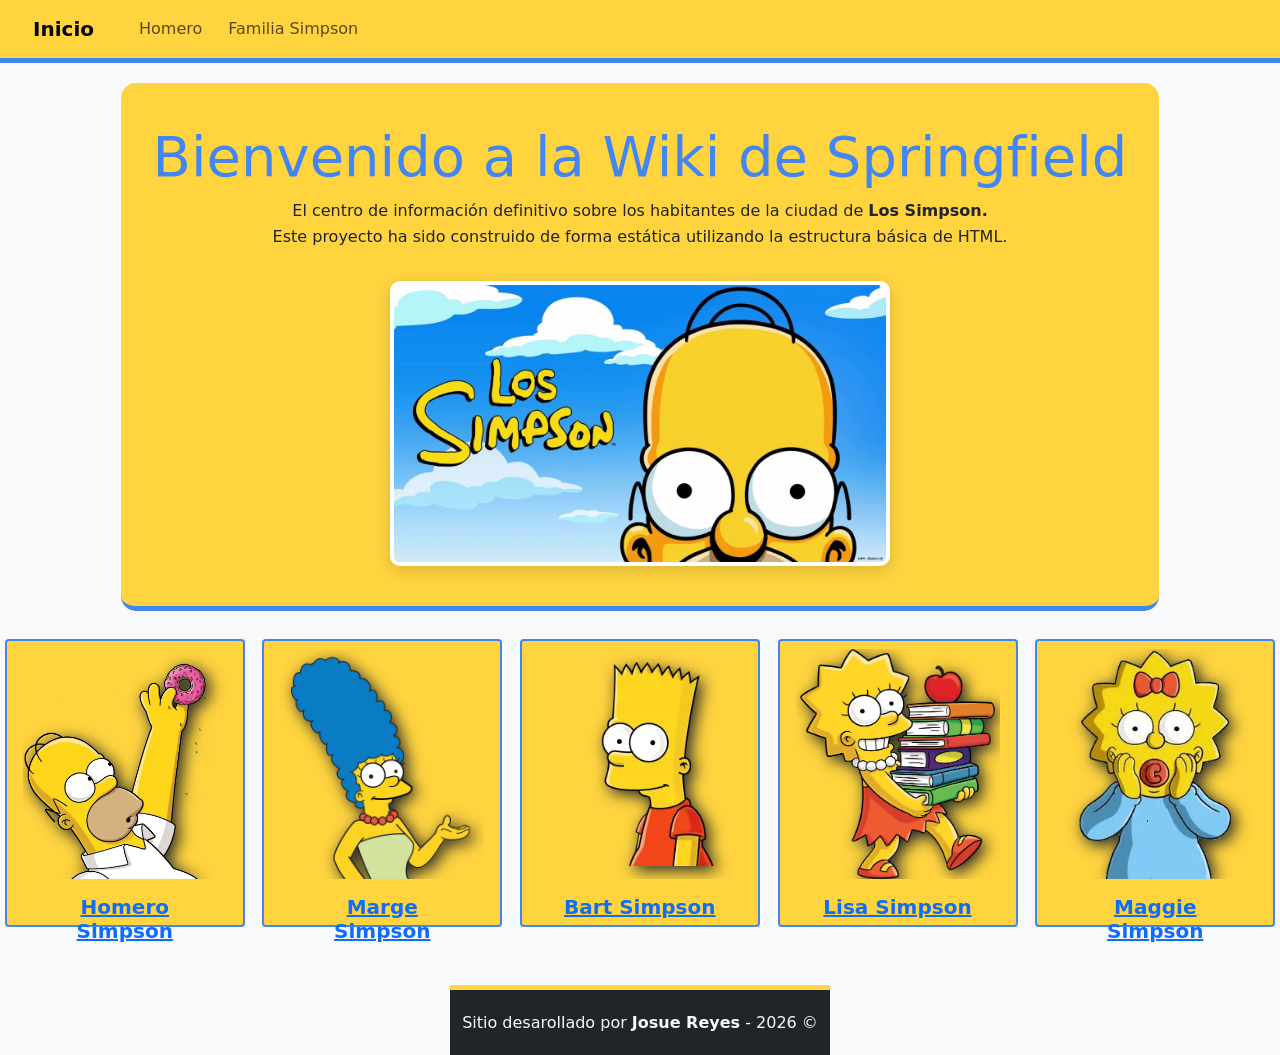
<file: index.html>
<!DOCTYPE html>
<html lang="es">

<head>
    <meta charset="UTF-8">
    <meta name="viewport" content="width=device-width, initial-scale=1.0">
    <title>Wiki Springfield</title>

    <link rel="stylesheet" href="/css/bootstrap.min.css">
    <link rel="stylesheet" href="/css/styles.css">
</head>

<body>
    <!--MENU DE NAVEGACION-->
    <nav class="navbar navbar-expand-lg">
        <div class="container-fluid">
            <a class="navbar-brand" href="#">Inicio</a>
            <button class="navbar-toggler" type="button" data-bs-toggle="collapse" data-bs-target="#navbarNav"
                aria-controls="navbarNav" aria-expanded="false" aria-label="Toggle navigation">
                <span class="navbar-toggler-icon"></span>
            </button>
            <div class="collapse navbar-collapse" id="navbarNav">
                <ul class="navbar-nav">
                    <li class="nav-item">
                        <a class="nav-link" aria-current="page" href="/pages/homero.html">Homero</a>
                    </li>
                    <li class="nav-item">
                        <a class="nav-link" href="/pages/familiasimpson.html">Familia Simpson</a>
                    </li>
                </ul>
            </div>
        </div>
    </nav>

    <div class="todo">
        <div class="contenedor-principal">
            <header class="header-wiki text-center">
                <div class="container">
                    <h1 class="display-4">Bienvenido a la Wiki de Springfield</h1>
                    <p>
                        El centro de información definitivo sobre los habitantes de la ciudad de <strong>Los
                            Simpson.</strong><br>
                        Este proyecto ha sido construido de forma estática utilizando la estructura básica de HTML.
                    </p>
                    <img src="/img/Foto simpsons.webp" alt="Imagen Homero Simpson portada"
                        class="img-simpson img-fluid mt-3" style="width: 100%; max-width: 500px;">
                </div>
            </header>
        </div>

        <div class="d-flex justify-content-center flex-wrap gap-2 my-2">
            <div class="card-personaje card text-center" style="width: 15rem; margin: 0 auto;">
                <a href="/pages/homero.html">
                    <div class="img-personaje">
                        <img src="/img/SimpsonHomero.webp" class="img-fluid" alt="Homero Simpson">
                    </div>
                    <div class="card-body">
                        <h5 class="card-title">Homero Simpson </h5>
                    </div>
                </a>
            </div>

            <div class="card-personaje card text-center" style="width: 15rem; margin: 0 auto;">
                <a href="/pages/homero.html">
                    <div class="img-personaje">
                        <img src="/img/marge.webp" class="img-fluid" alt="Marge Simpson">
                    </div>
                    <div class="card-body">
                        <h5 class="card-title">Marge Simpson </h5>
                    </div>
                </a>
            </div>

            <div class="card-personaje card text-center" style="width: 15rem; margin: 0 auto;">
                <a href="/pages/homero.html">
                    <div class="img-personaje">
                        <img src="/img/bart.webp" class="img-fluid" alt="Bart Simpson">
                    </div>
                    <div class="card-body">
                        <h5 class="card-title">Bart Simpson </h5>
                    </div>
                </a>
            </div>

            <div class="card-personaje card text-center">
                <a href="/pages/homero.html">
                    <div class="img-personaje">
                        <img src="/img/lisa.webp" class="img-fluid" alt="Lisa Simpson">
                    </div>
                    <div class="card-body">
                        <h5 class="card-title">Lisa Simpson </h5>
                    </div>
                </a>
            </div>

            <div class="card-personaje card text-center" style="width: 15rem; margin: 0 auto;">
                <a href="/pages/homero.html">
                    <div class="img-personaje">
                        <img src="/img/maggie.webp" class="img-fluid" alt="Maggie Simpson">
                    </div>
                    <div class="card-body">
                        <h5 class="card-title">Maggie Simpson </h5>
                    </div>
                </a>
            </div>
        </div>

        <div class="footer">
            <footer>
                <div class="container text-center">
                    <p class="mb-0">Sitio desarollado por <strong>Josue Reyes</strong> - 2026 ©</p>
                </div>
            </footer>
        </div>
    </div>

    <script src="https://cdn.jsdelivr.net/npm/bootstrap@5.3.0/dist/js/bootstrap.bundle.min.js"></script>
</body>

</html>
</file>
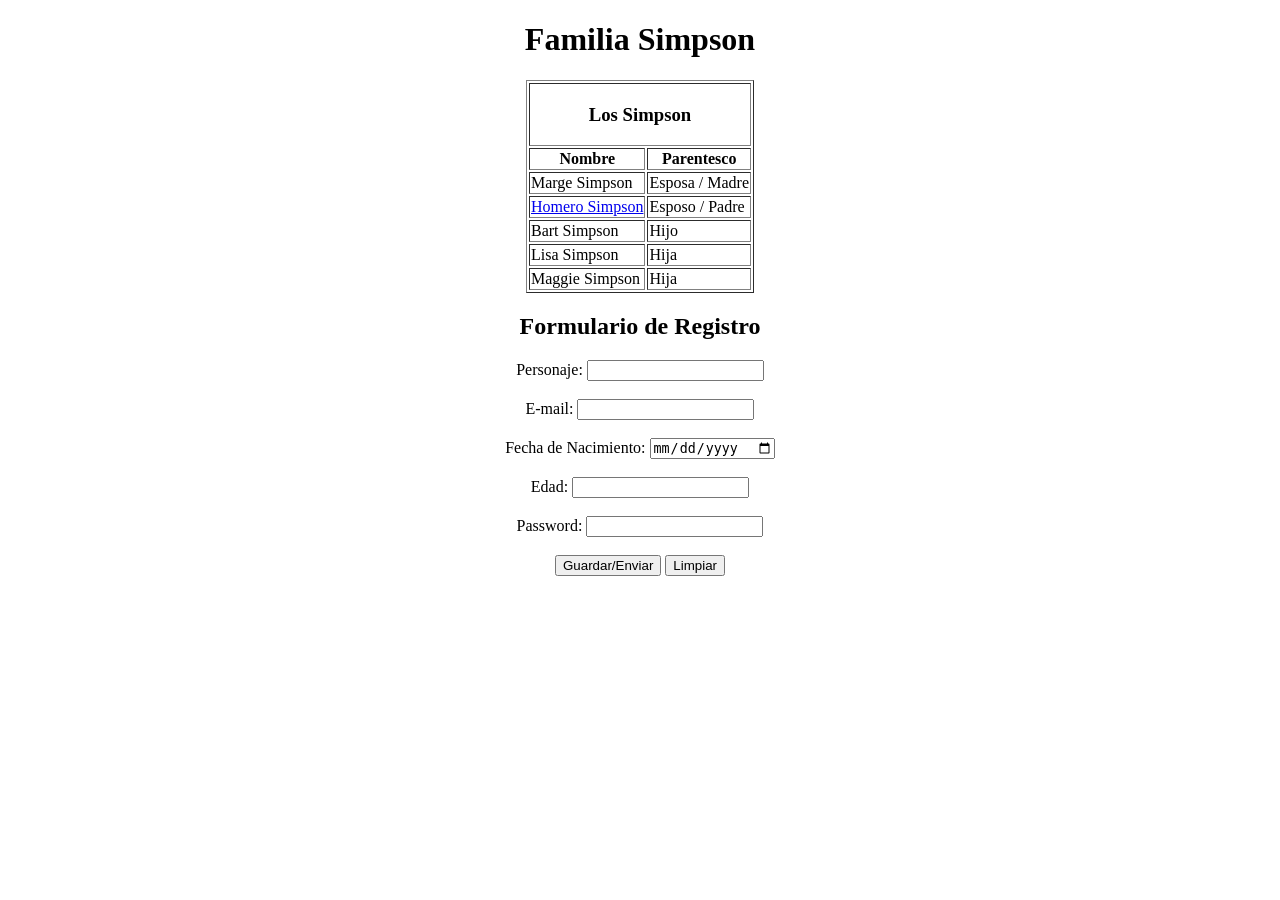
<file: familiasimpson.html>
<!DOCTYPE html>
<html lang="es">
<head>
    <meta charset="UTF-8">
    <meta name="viewport" content="width=device-width, initial-scale=1.0">
    <title>Familia Simpson | Wiki Springfield</title>
</head>
<body>
    <header align="center">
        <h1> Familia Simpson</h1>
    </header>

    <!--Esta Es Una Seccion-->
    <section>
        <!--Esto Es Una Tabla-->
        <table border="1" align="center">
            <!--tr Es etiqueta para crear una fila-->
            <tr>
                <!--th Es una Etiqueta Para El Encabezado De Columna--> 
                <td colspan="2" align="center">
                    <h3>Los Simpson</h3>
                </td>
            </tr>
            <tr>
                <!--th Es una Etiqueta Para El Encabezado De Columna-->
            <th>Nombre</th>
            <th>Parentesco</th>
            </tr>
            <tr>
                <!--td Es una Etiqueta Para Crear Celda-->
            <td>Marge Simpson</td>
            <td>Esposa / Madre</td>
            </tr>
            <tr>
            <td><a href="homero.html">Homero Simpson</a></td>
            <td>Esposo / Padre</td>
            </tr>
            <tr>
            <td>Bart Simpson</td>
            <td>Hijo</td>
            </tr>
            <tr>
            <td>Lisa Simpson</td>
            <td>Hija</td>
            </tr>
            <tr>
            <td>Maggie Simpson</td>
            <td>Hija</td>
            </tr>
        
        
        </table>
    </section>

    <section>
        <form align="center" border="1">
           <h2>Formulario de Registro</h2>
           <label>Personaje:</label>
           <input type="text" required><br><br>
           <label>E-mail:</label>
           <input type="email" required><br><br>
           <label>Fecha de Nacimiento:</label>
           <input type="date" required><br><br>
           <label>Edad:</label>
           <input type="number" required><br><br>
           <label>Password:</label>
           <input type="password" required><br><br>
           <button type="submit">Guardar/Enviar</button>
           <button type="reset">Limpiar</button>

        </form>

    </section>
    
</body>
</html>
</file>
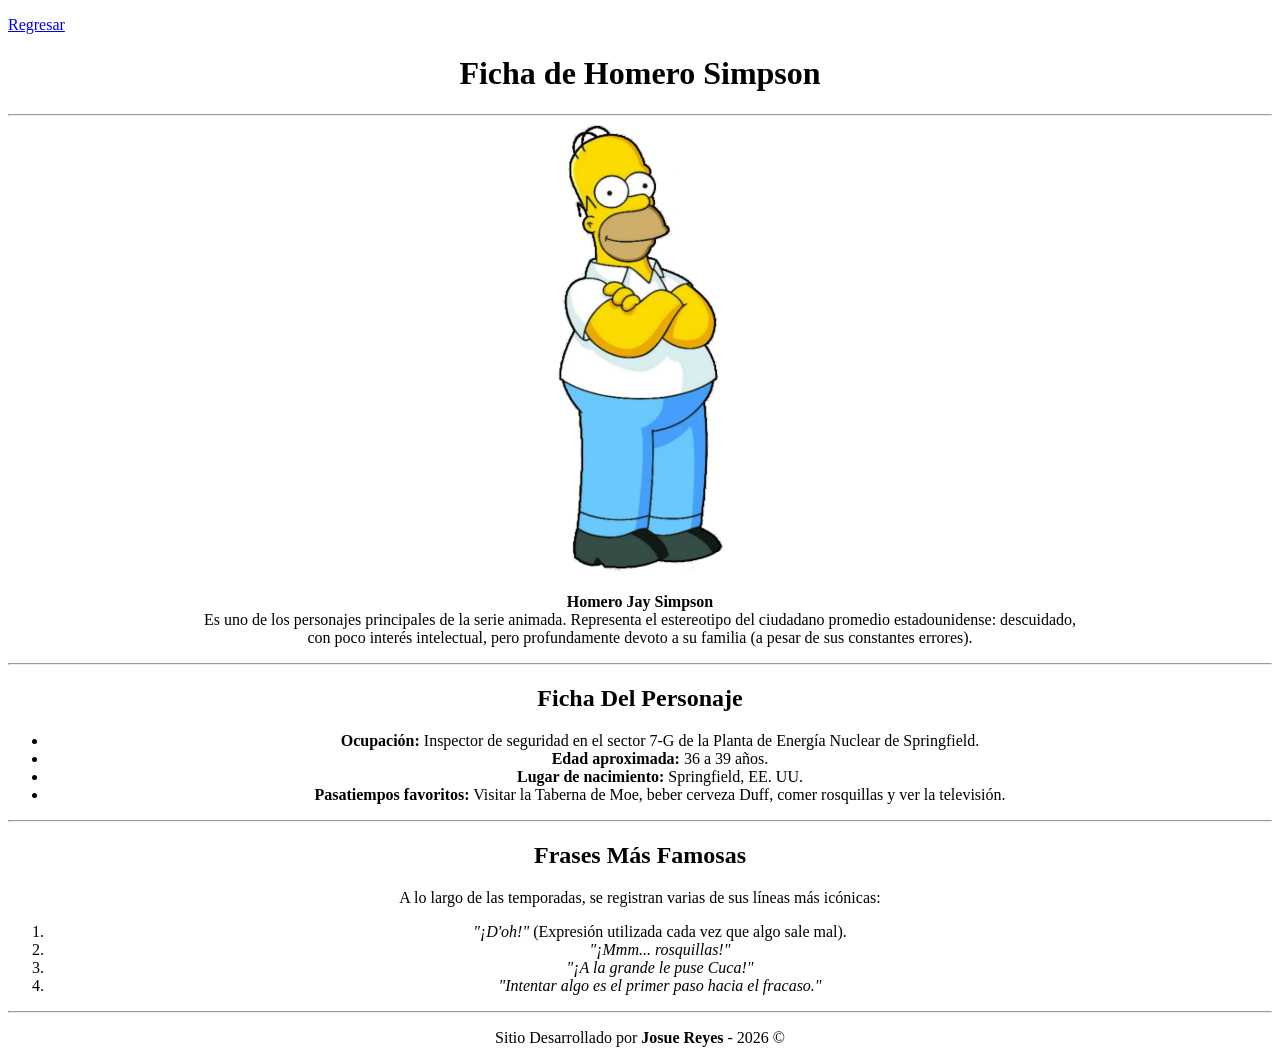
<file: homero.html>
<!DOCTYPE html>
<html lang="es">
<head>
    <meta charset="UTF-8">
    <meta name="viewport" content="width=device-width, initial-scale=1.0">
    <title>Homero Simpson - Wiki Springfield</title>
</head>
<body>
    <p>
        <a href="index.html">Regresar</a>
    </p>

    <div align="center">
        <h1>Ficha de Homero Simpson</h1>
        <hr>
        <img src="/img/HomerSimpson.webp" alt="Homero Simpson" width="20%" >
        <p>
            <strong>Homero Jay Simpson</strong><br>
            Es uno de los personajes principales de la serie animada.
            Representa el estereotipo del ciudadano promedio estadounidense: descuidado, <br> con poco interés
            intelectual, pero profundamente devoto a su familia (a pesar de sus constantes errores).
        </p>
    </div>
    <hr>
    <div align="center">
        <h2>Ficha Del Personaje</h2>

    <ul>
        <li><strong>Ocupación:</strong> Inspector de seguridad en el sector 7-G de la Planta de Energía Nuclear de
            Springfield.</li>
        <li><strong>Edad aproximada:</strong> 36 a 39 años.</li>
        <li><strong>Lugar de nacimiento:</strong> Springfield, EE. UU.</li>
        <li><strong>Pasatiempos favoritos:</strong> Visitar la Taberna de Moe, beber cerveza Duff, comer rosquillas y
            ver la televisión.</li>
    </ul>

    <hr>

    <h2>Frases Más Famosas</h2>
    <p>A lo largo de las temporadas, se registran varias de sus líneas más icónicas:</p>

    <ol>
        <li><em>"¡D'oh!"</em> (Expresión utilizada cada vez que algo sale mal).</li>
        <li><em>"¡Mmm... rosquillas!"</em></li>
        <li><em>"¡A la grande le puse Cuca!"</em></li>
        <li><em>"Intentar algo es el primer paso hacia el fracaso."</em></li>
    </ol>

    <hr>
    </div>
</body>

<footer>
    <div align="center">
    <p>Sitio Desarrollado por <strong>Josue Reyes</strong> - 2026 ©</p>
    </div>  
</footer>
</html>
</file>
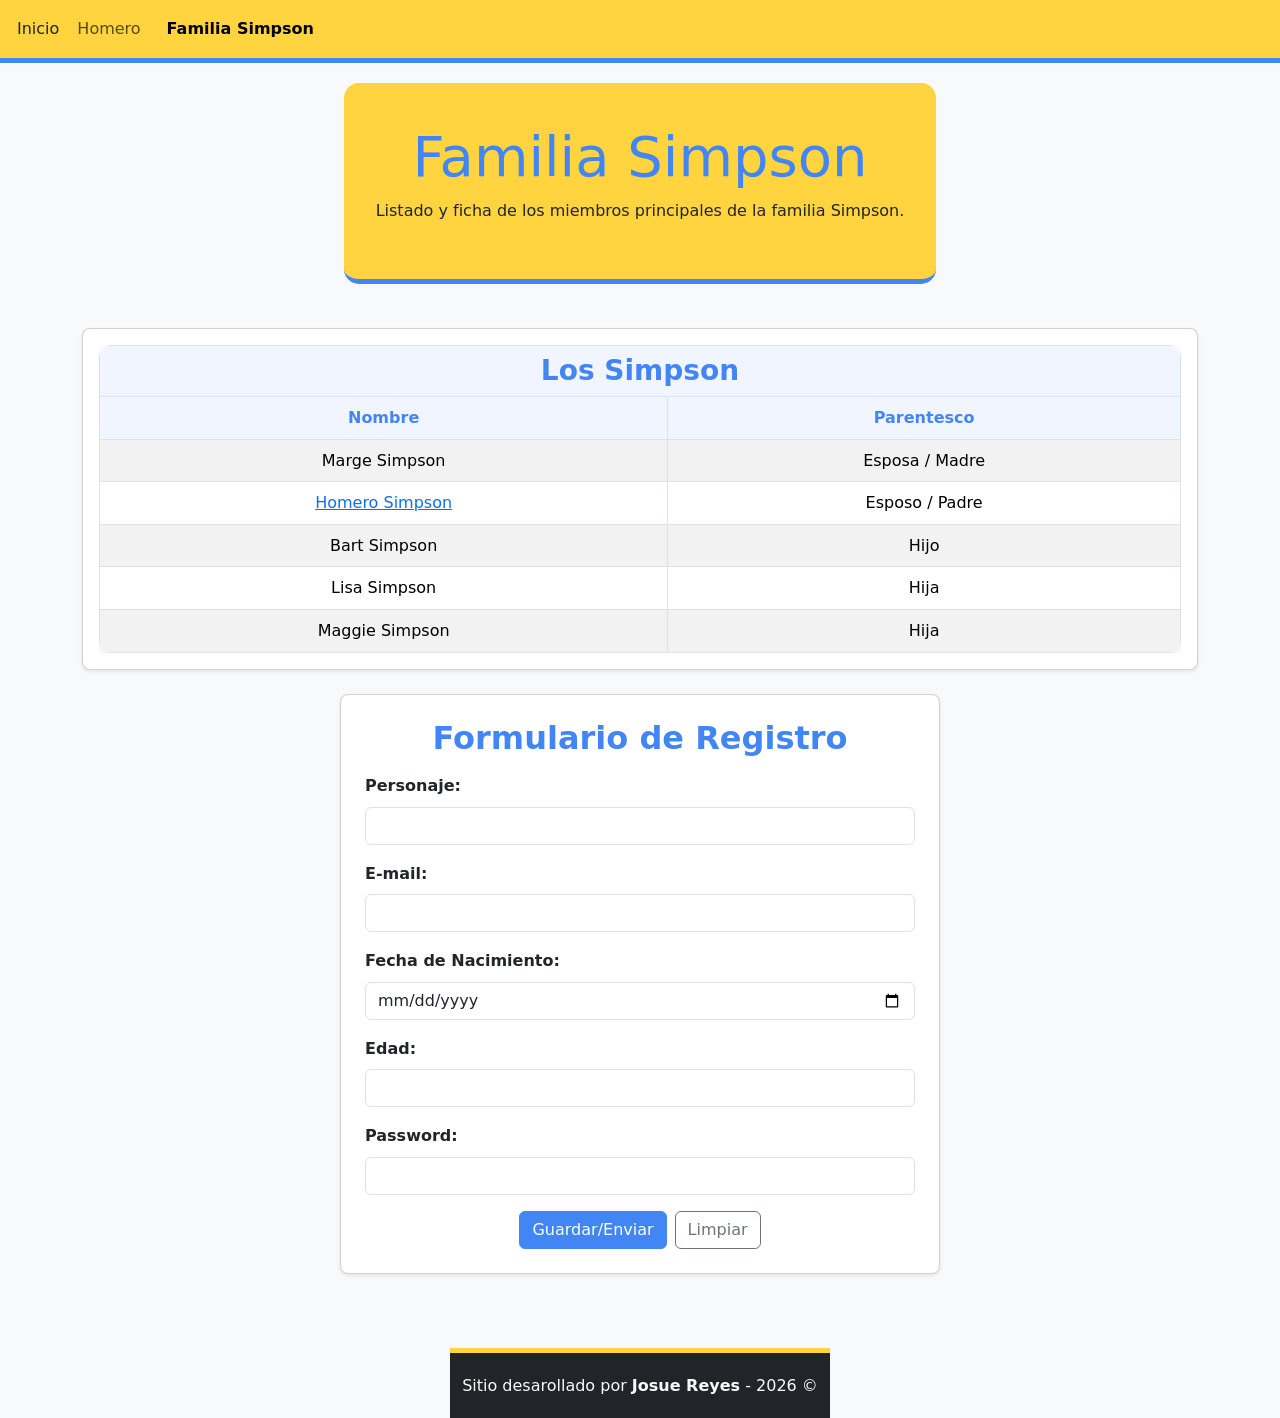
<file: pages/familiasimpson.html>
<!DOCTYPE html>
<html lang="es">
<head>
    <meta charset="UTF-8">
    <meta name="viewport" content="width=device-width, initial-scale=1.0">
    <title>Familia Simpson | Wiki Springfield</title>

    <link rel="stylesheet" href="/css/bootstrap.min.css">
    <link rel="stylesheet" href="/css/styles.css">
</head>

<body>
    <!--MENU DE NAVEGACION (igual a index.html) -->
    <nav class="navbar navbar-expand-lg">
        <div class="container-fluid">
            <a class="nav-link" href="/index.html">Inicio</a>
            <button class="navbar-toggler" type="button" data-bs-toggle="collapse" data-bs-target="#navbarNav"
                aria-controls="navbarNav" aria-expanded="false" aria-label="Toggle navigation">
                <span class="navbar-toggler-icon"></span>
            </button>
            <div class="collapse navbar-collapse" id="navbarNav">
                <ul class="navbar-nav">
                    <li class="nav-item">
                        <a class="nav-link" href="/pages/homero.html">Homero</a>
                    </li>
                    <li class="nav-item">
                        <a class="nav-link active" aria-current="page" href="/pages/familiasimpson.html">Familia Simpson</a>
                    </li>
                </ul>
            </div>
        </div>
    </nav>

    <div class="todo">
        <div class="contenedor-principal">
            <header class="header-wiki text-center">
                <div class="container">
                    <h1 class="display-4">Familia Simpson</h1>
                    <p>Listado y ficha de los miembros principales de la familia Simpson.</p>
                </div>
            </header>
        </div>

        <div class="container my-4">
            <!-- Tabla de miembros -->
            <section class="mb-4">
                <div class="card p-3 shadow-sm rounded-3 mb-4">
                    <div class="table-responsive">
                        <table class="table table-bordered table-striped text-center table-custom mb-0">
                            <thead>
                                <tr>
                                    <th colspan="2"><h3 class="mb-0">Los Simpson</h3></th>
                                </tr>
                                <tr>
                                    <th>Nombre</th>
                                    <th>Parentesco</th>
                                </tr>
                            </thead>
                            <tbody>
                                <tr>
                                    <td>Marge Simpson</td>
                                    <td>Esposa / Madre</td>
                                </tr>
                                <tr>
                                    <td><a href="/pages/homero.html">Homero Simpson</a></td>
                                    <td>Esposo / Padre</td>
                                </tr>
                                <tr>
                                    <td>Bart Simpson</td>
                                    <td>Hijo</td>
                                </tr>
                                <tr>
                                    <td>Lisa Simpson</td>
                                    <td>Hija</td>
                                </tr>
                                <tr>
                                    <td>Maggie Simpson</td>
                                    <td>Hija</td>
                                </tr>
                            </tbody>
                        </table>
                    </div>
                </div>
            </section>

            <!-- Formulario de registro -->
            <section>
                <div class="card form-card mx-auto p-4 shadow-sm rounded-3" style="max-width:600px;">
                    <form>
                       <h2 class="mb-3 text-center">Formulario de Registro</h2>
                       <div class="mb-3">
                           <label class="form-label">Personaje:</label>
                           <input type="text" class="form-control" required>
                       </div>
                       <div class="mb-3">
                           <label class="form-label">E-mail:</label>
                           <input type="email" class="form-control" required>
                       </div>
                       <div class="mb-3">
                           <label class="form-label">Fecha de Nacimiento:</label>
                           <input type="date" class="form-control" required>
                       </div>
                       <div class="mb-3">
                           <label class="form-label">Edad:</label>
                           <input type="number" class="form-control" required>
                       </div>
                       <div class="mb-3">
                           <label class="form-label">Password:</label>
                           <input type="password" class="form-control" required>
                       </div>
                       <div class="d-flex justify-content-center gap-2">
                           <button type="submit" class="btn btn-primary">Guardar/Enviar</button>
                           <button type="reset" class="btn btn-outline-secondary">Limpiar</button>
                       </div>
                    </form>
                </div>
            </section>
        </div>

        <div class="footer">
            <footer>
                <div class="container text-center">
                    <p class="mb-0">Sitio desarollado por <strong>Josue Reyes</strong> - 2026 ©</p>
                </div>
            </footer>
        </div>
    </div>

    <script src="https://cdn.jsdelivr.net/npm/bootstrap@5.3.0/dist/js/bootstrap.bundle.min.js"></script>
</body>

</html>
</file>
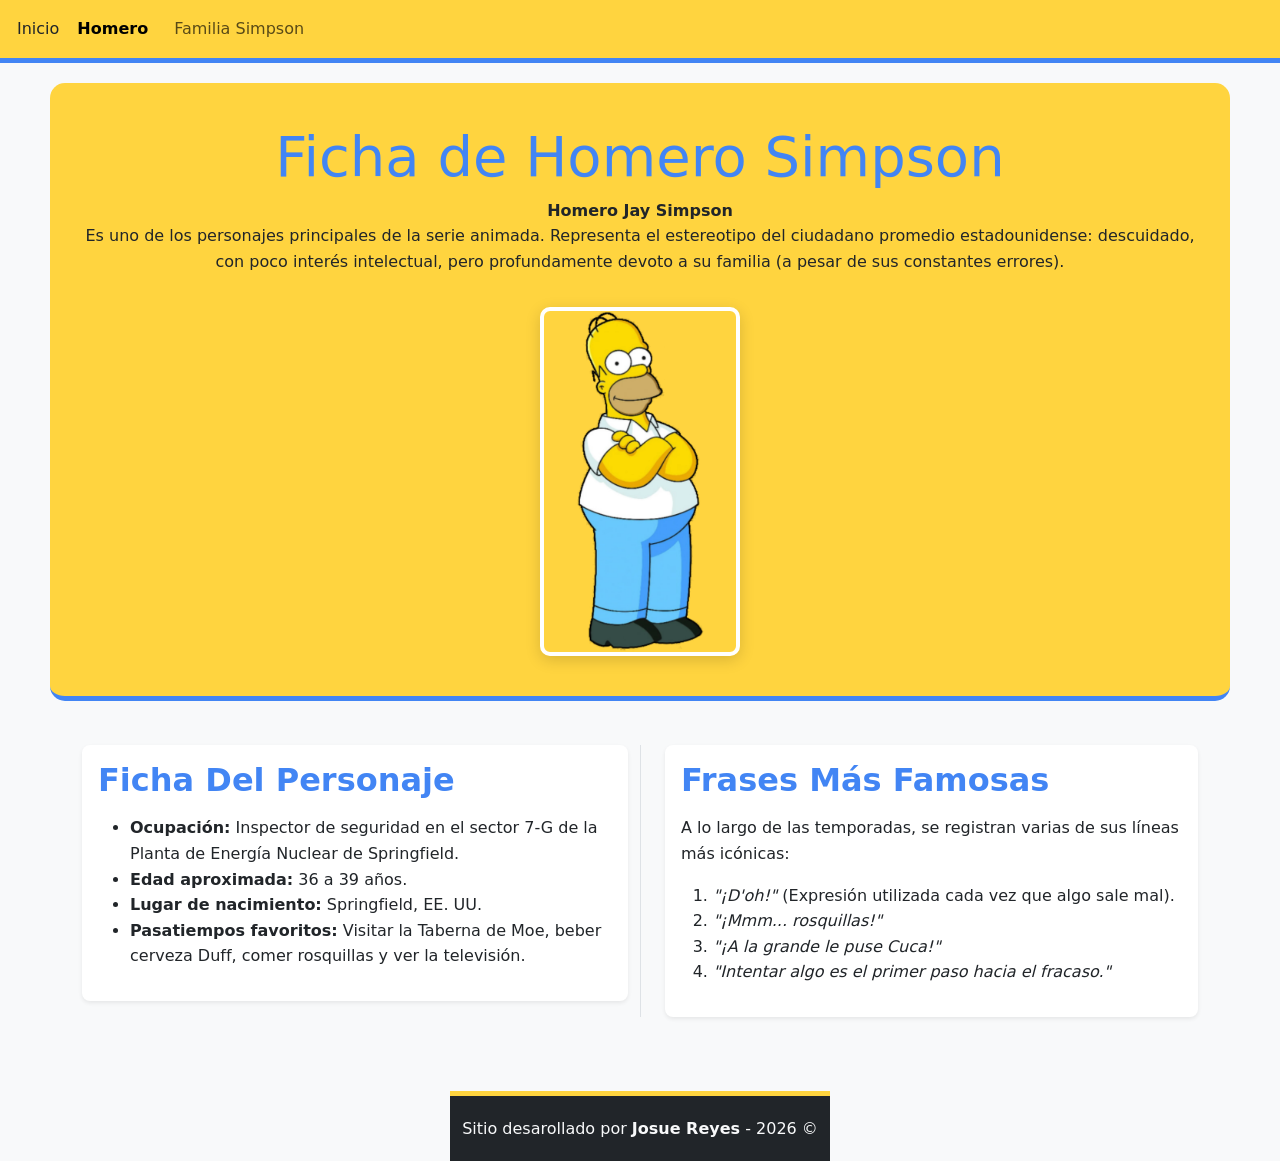
<file: pages/homero.html>
<!DOCTYPE html>
<html lang="es">
<head>
    <meta charset="UTF-8">
    <meta name="viewport" content="width=device-width, initial-scale=1.0">
    <title>Homero Simpson - Wiki Springfield</title>

    <link rel="stylesheet" href="/css/bootstrap.min.css">
    <link rel="stylesheet" href="/css/styles.css">
</head>

<body>
    <!--MENU DE NAVEGACION (igual a index.html) -->
    <nav class="navbar navbar-expand-lg">
        <div class="container-fluid">
            <a class="nav-link" href="/index.html">Inicio</a>
            <button class="navbar-toggler" type="button" data-bs-toggle="collapse" data-bs-target="#navbarNav"
                aria-controls="navbarNav" aria-expanded="false" aria-label="Toggle navigation">
                <span class="navbar-toggler-icon"></span>
            </button>
            <div class="collapse navbar-collapse" id="navbarNav">
                <ul class="navbar-nav">
                    <li class="nav-item">
                        <a class="nav-link active" aria-current="page" href="/pages/homero.html">Homero</a>
                    </li>
                    <li class="nav-item">
                        <a class="nav-link" href="/pages/familiasimpson.html">Familia Simpson</a>
                    </li>
                </ul>
            </div>
        </div>
    </nav>

    <div class="todo">
        <div class="contenedor-principal">
            <header class="header-wiki text-center">
                <div class="container">
                    <h1 class="display-4">Ficha de Homero Simpson</h1>
                    <p>
                        <strong>Homero Jay Simpson</strong><br>
                        Es uno de los personajes principales de la serie animada. Representa el estereotipo del
                        ciudadano promedio estadounidense: descuidado, con poco interés intelectual, pero profundamente
                        devoto a su familia (a pesar de sus constantes errores).
                    </p>
                    <img src="/img/HomerSimpson.webp" alt="Homero Simpson" class="img-simpson img-fluid mt-3" style="width: 20%; max-width: 200px;">
                </div>
            </header>
        </div>

        <div class="container my-4">
            <div class="row g-4 align-items-start">
                <div class="col-12 col-md-6">
                    <div class="p-3 bg-white shadow-sm rounded-3 shadow-simpson h-100">
                        <h2 class="mb-3">Ficha Del Personaje</h2>

                        <ul>
                            <li><strong>Ocupación:</strong> Inspector de seguridad en el sector 7-G de la Planta de Energía Nuclear de
                                Springfield.</li>
                            <li><strong>Edad aproximada:</strong> 36 a 39 años.</li>
                            <li><strong>Lugar de nacimiento:</strong> Springfield, EE. UU.</li>
                            <li><strong>Pasatiempos favoritos:</strong> Visitar la Taberna de Moe, beber cerveza Duff, comer rosquillas y
                                ver la televisión.</li>
                        </ul>
                    </div>
                </div>

                <div class="col-12 col-md-6 border-start ps-4">
                    <div class="p-3 bg-white shadow-sm rounded-3 shadow-simpson h-100">
                        <h2 class="mb-3">Frases Más Famosas</h2>
                        <p>A lo largo de las temporadas, se registran varias de sus líneas más icónicas:</p>

                        <ol>
                            <li><em>"¡D'oh!"</em> (Expresión utilizada cada vez que algo sale mal).</li>
                            <li><em>"¡Mmm... rosquillas!"</em></li>
                            <li><em>"¡A la grande le puse Cuca!"</em></li>
                            <li><em>"Intentar algo es el primer paso hacia el fracaso."</em></li>
                        </ol>
                    </div>
                </div>
            </div>
        </div>

        <div class="footer">
            <footer>
                <div class="container text-center">
                    <p class="mb-0">Sitio desarollado por <strong>Josue Reyes</strong> - 2026 ©</p>
                </div>
            </footer>
        </div>
    </div>

    <script src="https://cdn.jsdelivr.net/npm/bootstrap@5.3.0/dist/js/bootstrap.bundle.min.js"></script>
</body>

</html>
</file>
<file: css/styles.css>
/*CREANDO VARIABLES PARA COLROES*/
:root {
    --amarillo-simpson: #ffd43f;
    --azul-simpson: #4285f4;
    --oscuro: #212529;
    --claro: #f8f9fa;
}

nav {
    background-color: var(--amarillo-simpson);
    padding: 10px 0;
    border-bottom: 5px solid var(--azul-simpson);
}

footer {
    background-color: var(--oscuro);
    color: var(--claro);
    padding: 20px 0;
    border-top: 5px solid var(--amarillo-simpson);
    margin-top: 50px;
    width: 100%;
}


/*DANDO ESTILO A LAS OPCIONES DEL MENU*/
nav a {
    color: var(--oscuro);
    text-decoration: none;
    font-weight: bold;
    padding: 8px 16px;
    margin: 0 5px;
    border-radius: 4px;
    transition: all 0.3s ease;
}

/*HOVER ES CUANDO COLOCAMOS EL MOUSE SOBRE UN ELEMENTO*/
nav a:hover {
    background-color: #ffd43f;
    color: var(--oscuro);
}

/*AGREGAR ESTILOS A LAS ETIQUETAS H1, H2 Y H3*/
h1,
h2,
h3 {
    color: var(--azul-simpson);
    font-weight: bold;
}

/*ESTILOS DEL HEADER DE LA WIKI*/
.header-wiki {
    background-color: var(--amarillo-simpson);
    padding: 40px 20px;
    border-bottom: 5px solid var(--azul-simpson);
    border-radius: 15px 15px 15px 15px;
}

/*ESTILOS DE LA IMAGEN DEL INDEX*/
.img-simpson {
    border: 4px solid white;
    box-shadow: 0 4px 15px rgba(0, 0, 0, 0.15);
    /*sombra*/
    border-radius: 10px;
    transition: transform 0.3s ease;
}

.img-simpson:hover {
    transform: scale(1.03);
    /* Efecto sutil al pasar el mouse */
}


.shadow-simpson {
    box-shadow: 0 0 20px rgba(66, 133, 244, 0.35);
}

/*CAMBIOS APLICADOS*/
h5 {
    color: var(--oscuro);
    font-weight: bold;
}

.contenedor-principal {
    max-width: 1500px;
    margin: 0 auto;
    padding: 20px;
}

.footer {
    max-width: 100%;
    margin: 0 auto;
}

.todo {
    background-color: var(--claro);
    max-width: 1600px;
    margin: 0 auto;
    min-height: calc(100vh - 65px);
    display: grid;
    grid-template-rows: 1fr auto;
}

.card-personaje {
    background-color: var(--amarillo-simpson);
    width: 15rem;
    height: 18rem;
    color: var(--oscuro);
    text-decoration: none;
    font-weight: bold;
    padding: 8px 16px;
    margin: 0 5px;
    border-radius: 4px;
    border: 2px solid var(--azul-simpson);
    transition: all 0.3s ease;
}

.card-personaje:hover {
    transform: scale(1.03);
    box-shadow: var(--amarillo-simpson) 0px 4px 15px;
}

.img-personaje {
    width: 100%;
    height: 230px;
    display: flex;
    justify-content: center;
    align-items: center;
    overflow: hidden;
}

.img-personaje img {
    max-width: 100%;
    max-height: 100%;
    object-fit: cover;
    filter: drop-shadow(4px 4px 8px var(--oscuro));
}


body {
    font-family: Inter, system-ui, -apple-system, 'Segoe UI', Roboto, 'Helvetica Neue', Arial, sans-serif;
    font-size: 16px;
    line-height: 1.6;
    background-color: var(--azul-simpson);
    margin: 0;
    padding: 0;
    color: var(--oscuro);
}

.table-custom {
    border-radius: 12px;
    overflow: hidden;
    box-shadow: 0 6px 18px rgba(0, 0, 0, 0.08);
    background-color: #fff;
}

.table-custom thead th {
    background-color: rgba(66, 133, 244, 0.08);
    color: var(--azul-simpson);
    font-weight: 700;
}

.form-card {
    background: #fff;
}

.form-card .form-label {
    font-weight: 600;
    color: var(--oscuro);
}

.form-card .btn-primary {
    background: var(--azul-simpson);
    border-color: var(--azul-simpson);
}

.nav-link.active{
    font-weight: bold;
}
</file>
